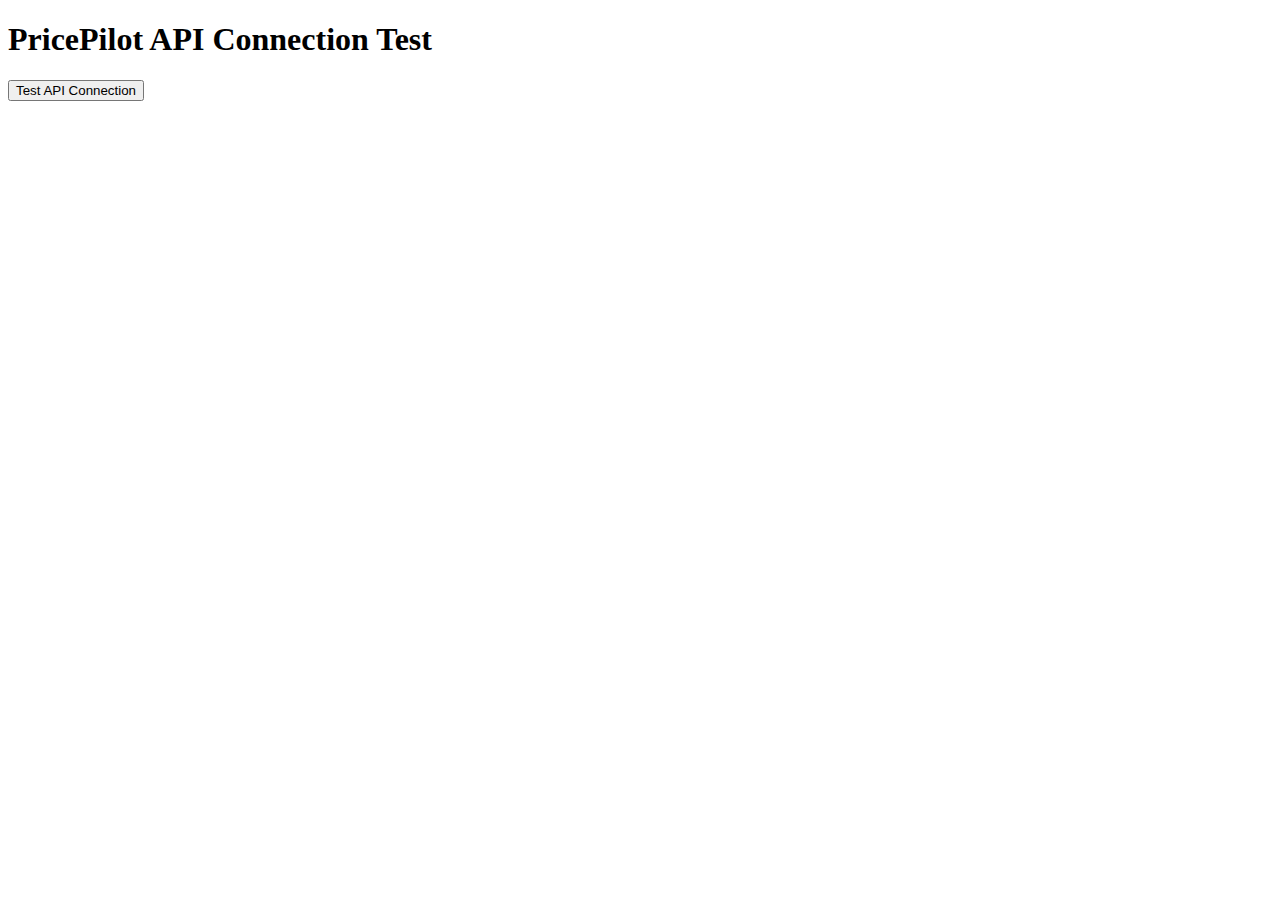
<file: test_api_connection.html>
<!DOCTYPE html>
<html>
<head>
    <title>API Connection Test</title>
</head>
<body>
    <h1>PricePilot API Connection Test</h1>
    <button onclick="testAPI()">Test API Connection</button>
    <div id="results"></div>

    <script>
        async function testAPI() {
            const resultsDiv = document.getElementById('results');
            resultsDiv.innerHTML = '<p>Testing API connection...</p>';
            
            try {
                // Test health endpoint
                const healthResponse = await fetch('http://localhost:8000/api/health');
                const healthData = await healthResponse.json();
                console.log('Health check:', healthData);
                
                // Test products endpoint
                const productsResponse = await fetch('http://localhost:8000/api/products');
                const productsData = await productsResponse.json();
                console.log('Products:', productsData);
                
                resultsDiv.innerHTML = `
                    <h2>✅ API Connection Successful!</h2>
                    <p><strong>Health Status:</strong> ${healthData.status}</p>
                    <p><strong>Products Found:</strong> ${productsData.products.length}</p>
                    <h3>Sample Products:</h3>
                    <ul>
                        ${productsData.products.slice(0, 3).map(p => 
                            `<li>${p.name} - $${p.best_price}</li>`
                        ).join('')}
                    </ul>
                `;
                
            } catch (error) {
                console.error('API Error:', error);
                resultsDiv.innerHTML = `
                    <h2>❌ API Connection Failed</h2>
                    <p><strong>Error:</strong> ${error.message}</p>
                    <p>Check console for details</p>
                `;
            }
        }
    </script>
</body>
</html>
</file>
